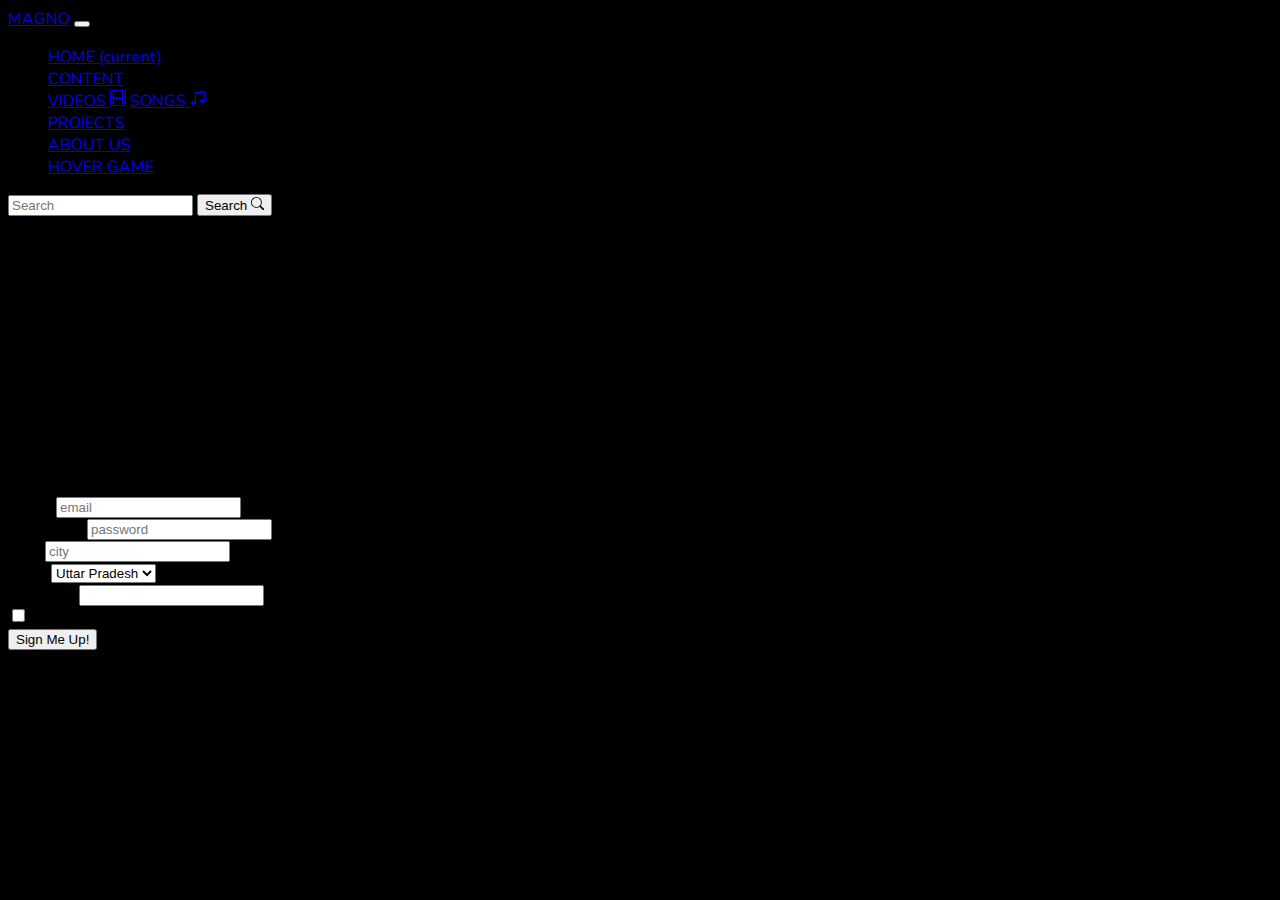
<file: html/aboutus.html>
<!DOCTYPE html>
<html lang="en">

<head>
    <meta charset="UTF-8">
    <meta name="viewport" content="width=device-width, initial-scale=1.0">
    <title>About Us</title>
    <link href="https://fonts.googleapis.com/css?family=Nunito:200,300,400,700" rel="stylesheet">
    <link rel="stylesheet" href="https://cdn.jsdelivr.net/npm/bootstrap@4.5.3/dist/css/bootstrap.min.css"
        integrity="sha384-TX8t27EcRE3e/ihU7zmQxVncDAy5uIKz4rEkgIXeMed4M0jlfIDPvg6uqKI2xXr2" crossorigin="anonymous">
    <link rel="stylesheet" href="css/aboutus.css">    
</head>

<body>
    <nav class="navbar navbar-expand-lg navbar-dark sticky-top bg-primary">
        <a class="navbar-brand" href="index.html">MAGNO</a>
        <button class="navbar-toggler" type="button" data-toggle="collapse" data-target="#expandme"
            aria-controls="navbarNav" aria-expanded="false" aria-label="Toggle navigation">
            <span class="navbar-toggler-icon"></span>
        </button>
        <div class="collapse navbar-collapse" id="expandme">
            <ul class="navbar-nav">
                <li class="nav-item">
                    <a class="nav-link" href="index.html">HOME <span class="sr-only">(current)</span></a>
                </li>
                <li class="nav-item dropdown">
                    <a class="nav-link dropdown-toggle" href="#" id="navbarDropdown" role="button"
                        data-toggle="dropdown" aria-haspopup="true" aria-expanded="false">
                        CONTENT
                    </a>
                    <div class="dropdown-menu" aria-labelledby="navbarDropdown">
                        <a class="dropdown-item" href="#">VIDEOS <svg width="1em" height="1em" viewBox="0 0 16 16"
                                class="bi bi-film" fill="currentColor" xmlns="http://www.w3.org/2000/svg">
                                <path fill-rule="evenodd"
                                    d="M0 1a1 1 0 0 1 1-1h14a1 1 0 0 1 1 1v14a1 1 0 0 1-1 1H1a1 1 0 0 1-1-1V1zm4 0h8v6H4V1zm8 8H4v6h8V9zM1 1h2v2H1V1zm2 3H1v2h2V4zM1 7h2v2H1V7zm2 3H1v2h2v-2zm-2 3h2v2H1v-2zM15 1h-2v2h2V1zm-2 3h2v2h-2V4zm2 3h-2v2h2V7zm-2 3h2v2h-2v-2zm2 3h-2v2h2v-2z" />
                            </svg></a>
                        <a class="dropdown-item" href="#">SONGS <svg width="1em" height="1em" viewBox="0 0 16 16"
                                class="bi bi-music-note-beamed" fill="currentColor" xmlns="http://www.w3.org/2000/svg">
                                <path
                                    d="M6 13c0 1.105-1.12 2-2.5 2S1 14.105 1 13c0-1.104 1.12-2 2.5-2s2.5.896 2.5 2zm9-2c0 1.105-1.12 2-2.5 2s-2.5-.895-2.5-2 1.12-2 2.5-2 2.5.895 2.5 2z" />
                                <path fill-rule="evenodd" d="M14 11V2h1v9h-1zM6 3v10H5V3h1z" />
                                <path d="M5 2.905a1 1 0 0 1 .9-.995l8-.8a1 1 0 0 1 1.1.995V3L5 4V2.905z" />
                            </svg></a>
                        <div class="dropdown-divider"></div>
                        <a class="dropdown-item" href="projects.html">PROJECTS</a>
                    </div>
                </li>
                <li class="nav-item active">
                    <a class="nav-link" href="#">ABOUT US</a>
                        
                </li>
                <li class="nav-item">
                    <a class="nav-link" href="transition.html">HOVER GAME</a>
                </li>
            </ul>
            <form class="form-inline ml-auto">
                <input class="form-control mr-sm-2 shadow" type="search" placeholder="Search" aria-label="Search">
                <button class="btn btn-outline-success my-2 my-sm-0 bg-success text-white" type="submit">Search <svg
                        width="1em" height="1em" viewBox="0 0 16 16" class="bi bi-search" fill="currentColor"
                        xmlns="http://www.w3.org/2000/svg">
                        <path fill-rule="evenodd"
                            d="M10.442 10.442a1 1 0 0 1 1.415 0l3.85 3.85a1 1 0 0 1-1.414 1.415l-3.85-3.85a1 1 0 0 1 0-1.415z" />
                        <path fill-rule="evenodd"
                            d="M6.5 12a5.5 5.5 0 1 0 0-11 5.5 5.5 0 0 0 0 11zM13 6.5a6.5 6.5 0 1 1-13 0 6.5 6.5 0 0 1 13 0z" />
                    </svg></button>
            </form>

        </div>
    </nav>
    <div class="container text-white">
        <h1 class="text-center text-danger">BONER-PATROL</h1>
            <p>We are a bunch of guys who likes to play games and make fun of everyone(especially samyak). 
                Also, we are pretty good at <strong>almost all games.</strong>
            </p>
        <div class="alert alert-success">
            <h3 class="alert-heading">NOTE!</h3>
            This is not an official form for <strong>Boner-Patrol.</strong>
        </div>    
        <h1 class="display-4 text-center">Form to join A-squad.</h1>
        <form action="#">
            <div class="form-row">
                <div class="form-group col-md-6">
                    <label for="email">Email:</label>
                    <input type="email" class="form-control" placeholder="email" id="email" required>
                </div>
                <div class="form-group col-md-6">
                    <label for="password">Password:</label>
                    <input type="password" class="form-control" placeholder="password" id="password" required>
                </div>
            </div>
            <div class="form-row">
                <div class="form-group col-md-6">
                    <label for="city">City:</label>
                    <input type="text" class="form-control" placeholder="city" id="city" required>
                </div>
                <div class="form-group col-md-3 col-6">
                    <label for="state">State</label>
                    <select class="form-control" name="State" id="state">
                        <option value="U.P.">Uttar Pradesh</option>
                        <option value="delhi">Delhi</option>
                    </select>
                </div>
                <div class="form-group col-md-3 col-6">
                    <label for="zip-code">Zip Code:</label>
                    <input type="number" class="form-control" id="zip-code" required>
                </div>
            </div>
            <div class="custom-control custom-checkbox form-group">
                <input type="checkbox" class="custom-control-input" id="customCheck1">
                <label class="custom-control-label" for="customCheck1">Do you accept terms and conditions?</label>
            </div>
            <button type="submit" class="btn btn-primary">Sign Me Up!</button>
        </form>
    </div>
    <script src="https://code.jquery.com/jquery-3.5.1.slim.min.js"
        integrity="sha384-DfXdz2htPH0lsSSs5nCTpuj/zy4C+OGpamoFVy38MVBnE+IbbVYUew+OrCXaRkfj"
        crossorigin="anonymous"></script>
    <script src="https://cdn.jsdelivr.net/npm/popper.js@1.16.1/dist/umd/popper.min.js"
        integrity="sha384-9/reFTGAW83EW2RDu2S0VKaIzap3H66lZH81PoYlFhbGU+6BZp6G7niu735Sk7lN"
        crossorigin="anonymous"></script>
    <script src="https://cdn.jsdelivr.net/npm/bootstrap@4.5.3/dist/js/bootstrap.min.js"
        integrity="sha384-w1Q4orYjBQndcko6MimVbzY0tgp4pWB4lZ7lr30WKz0vr/aWKhXdBNmNb5D92v7s"
        crossorigin="anonymous"></script>
</body>

</html>
</file>
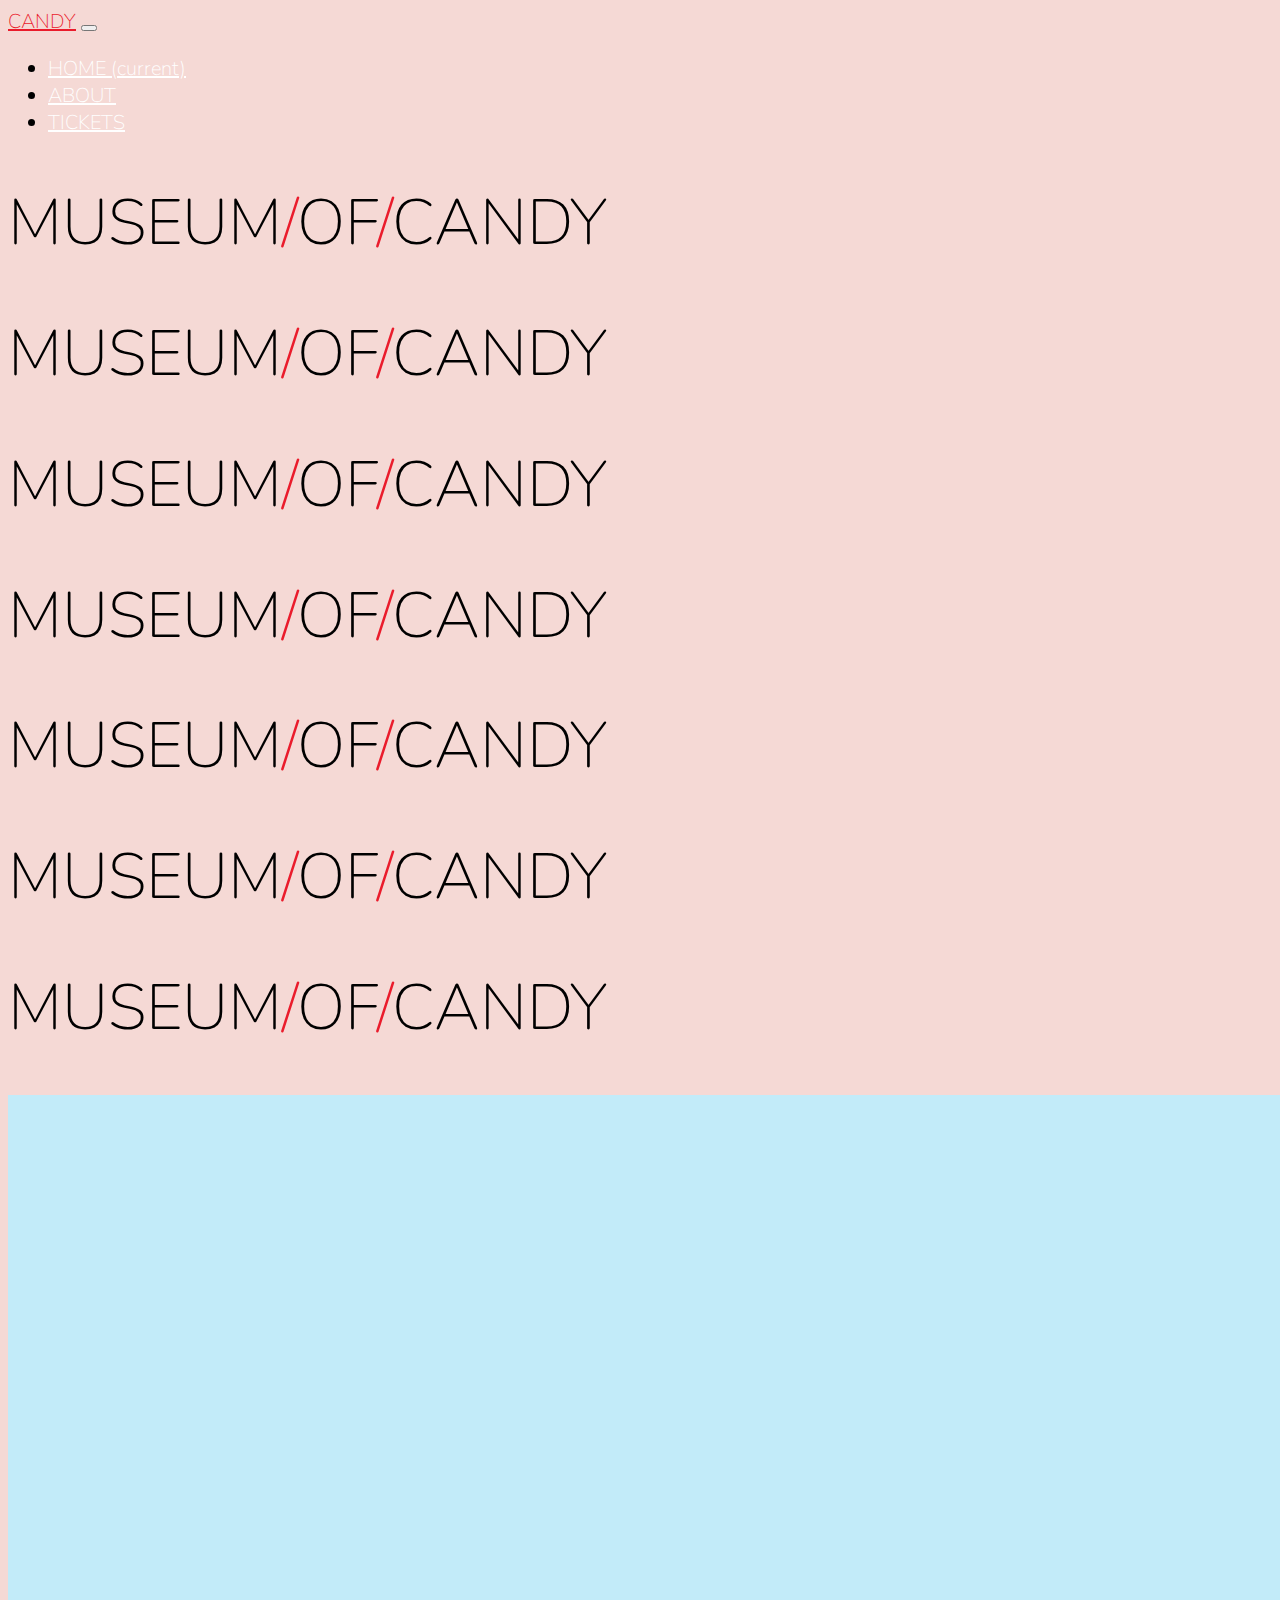
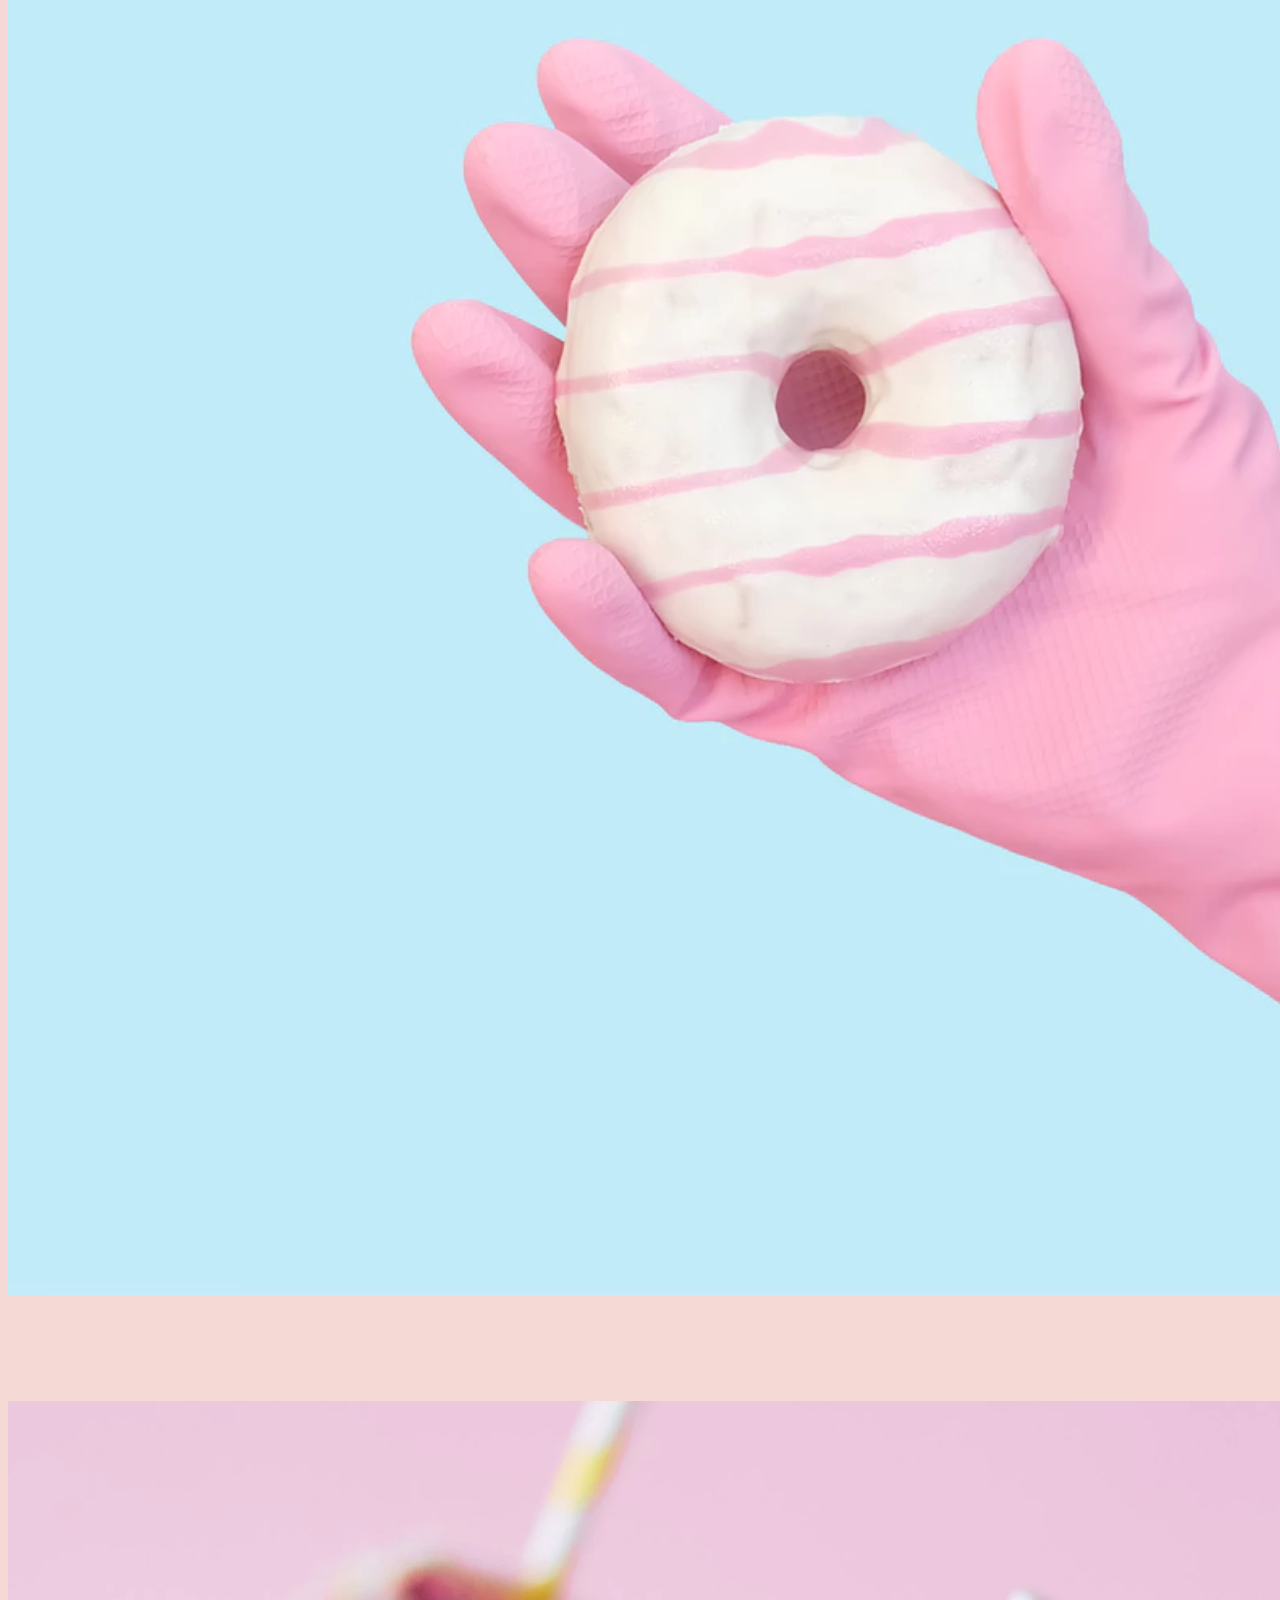
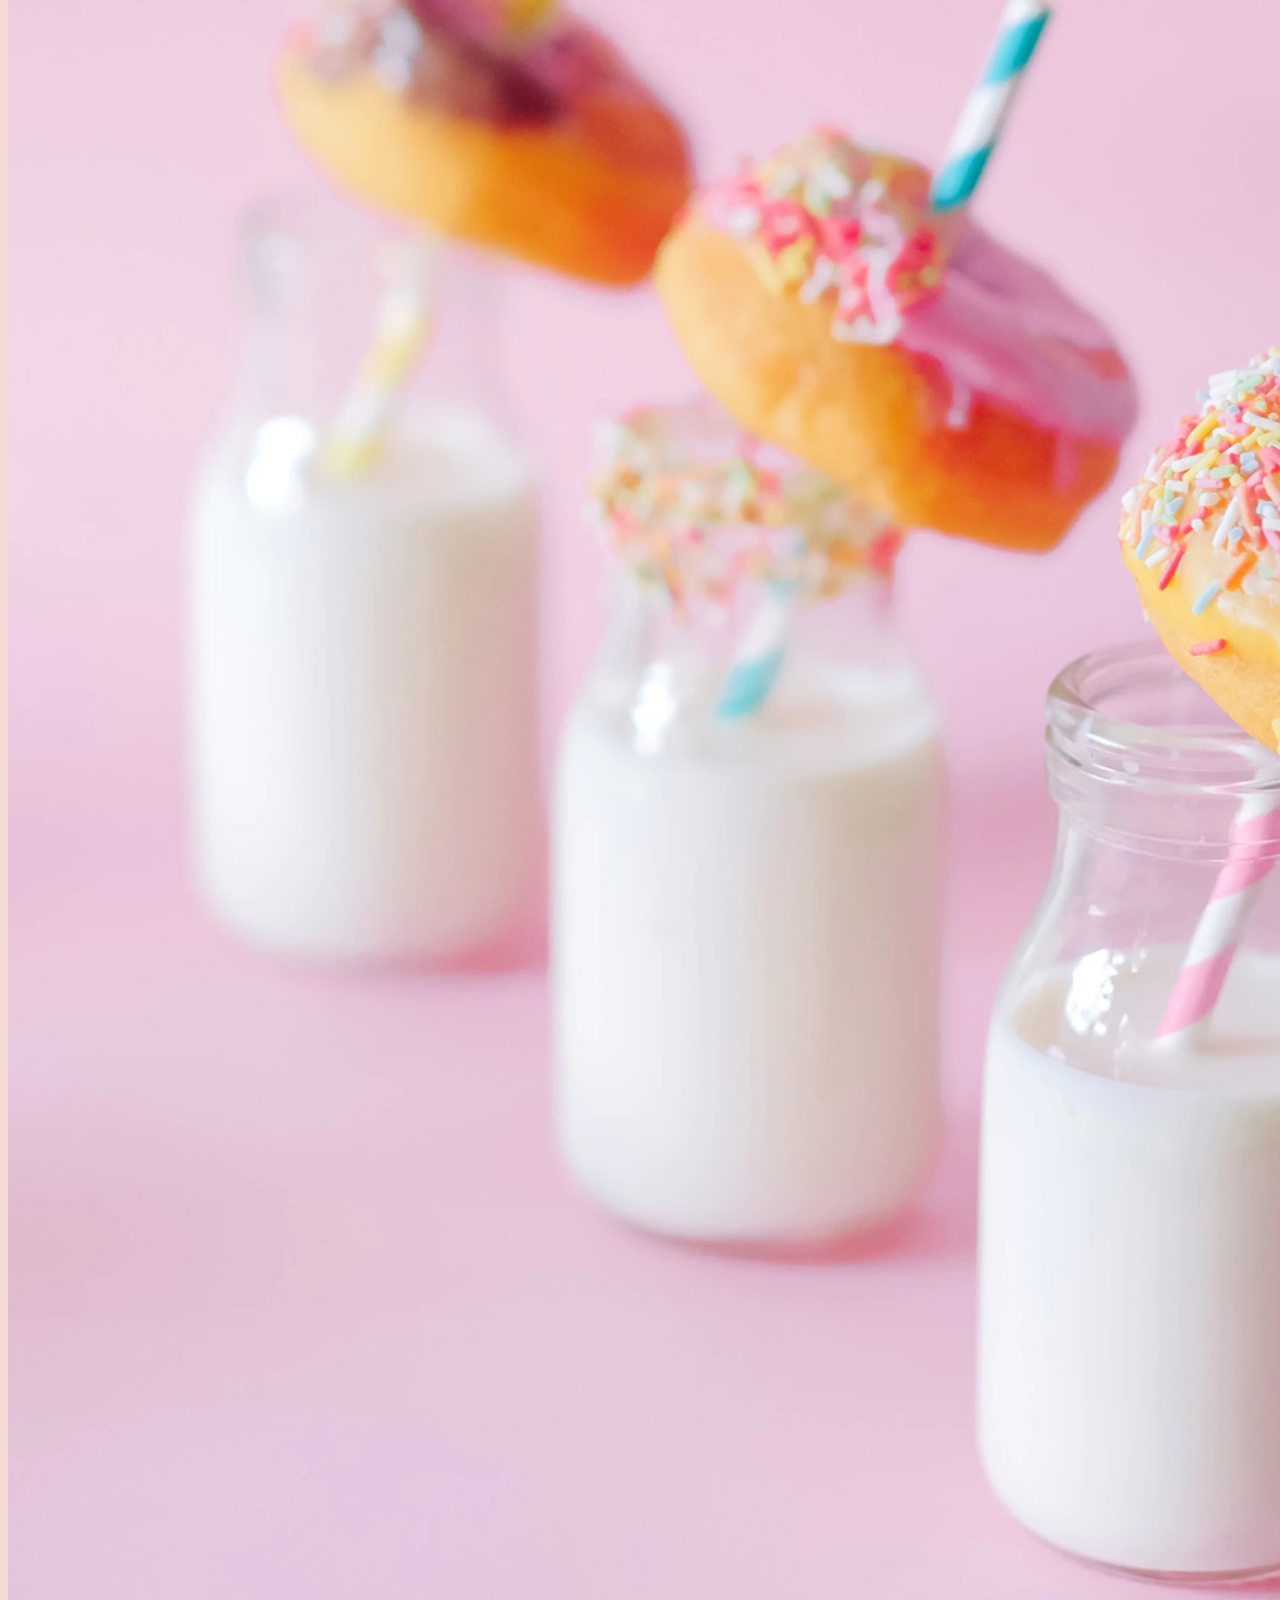
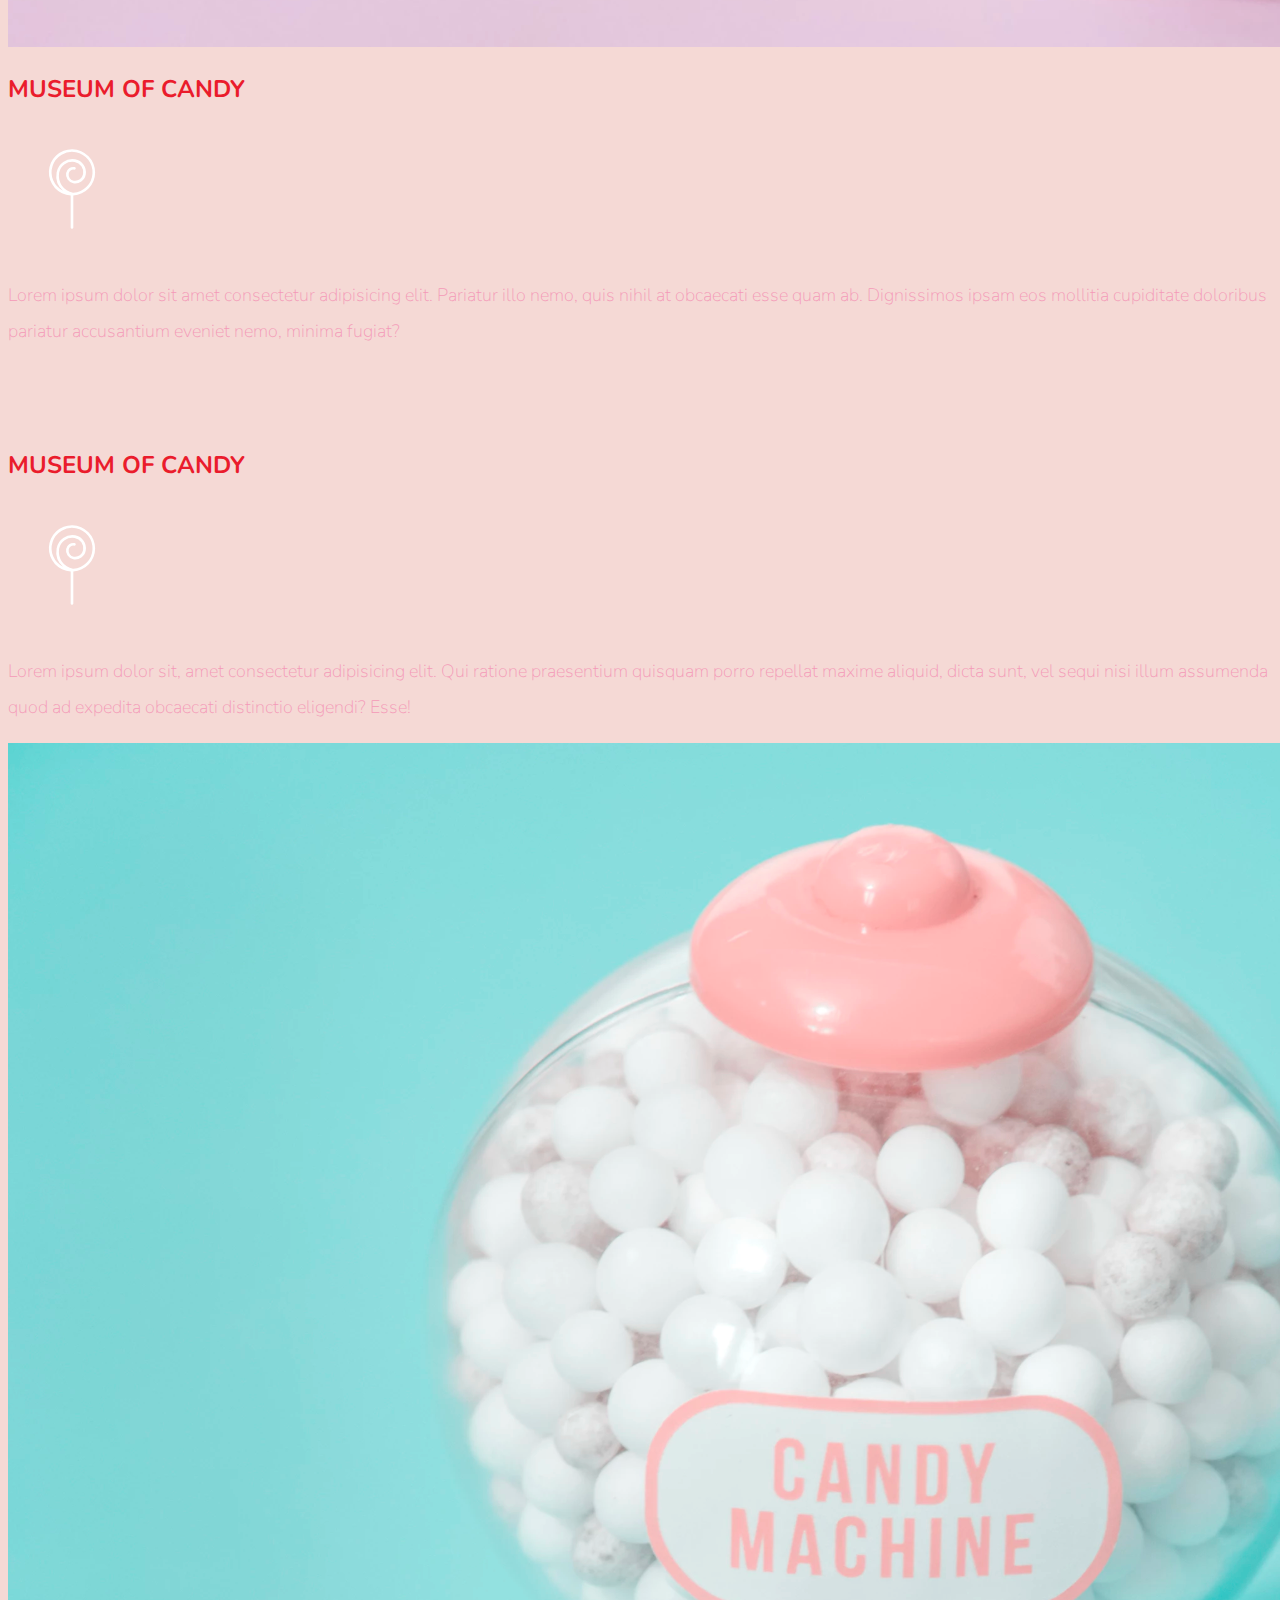
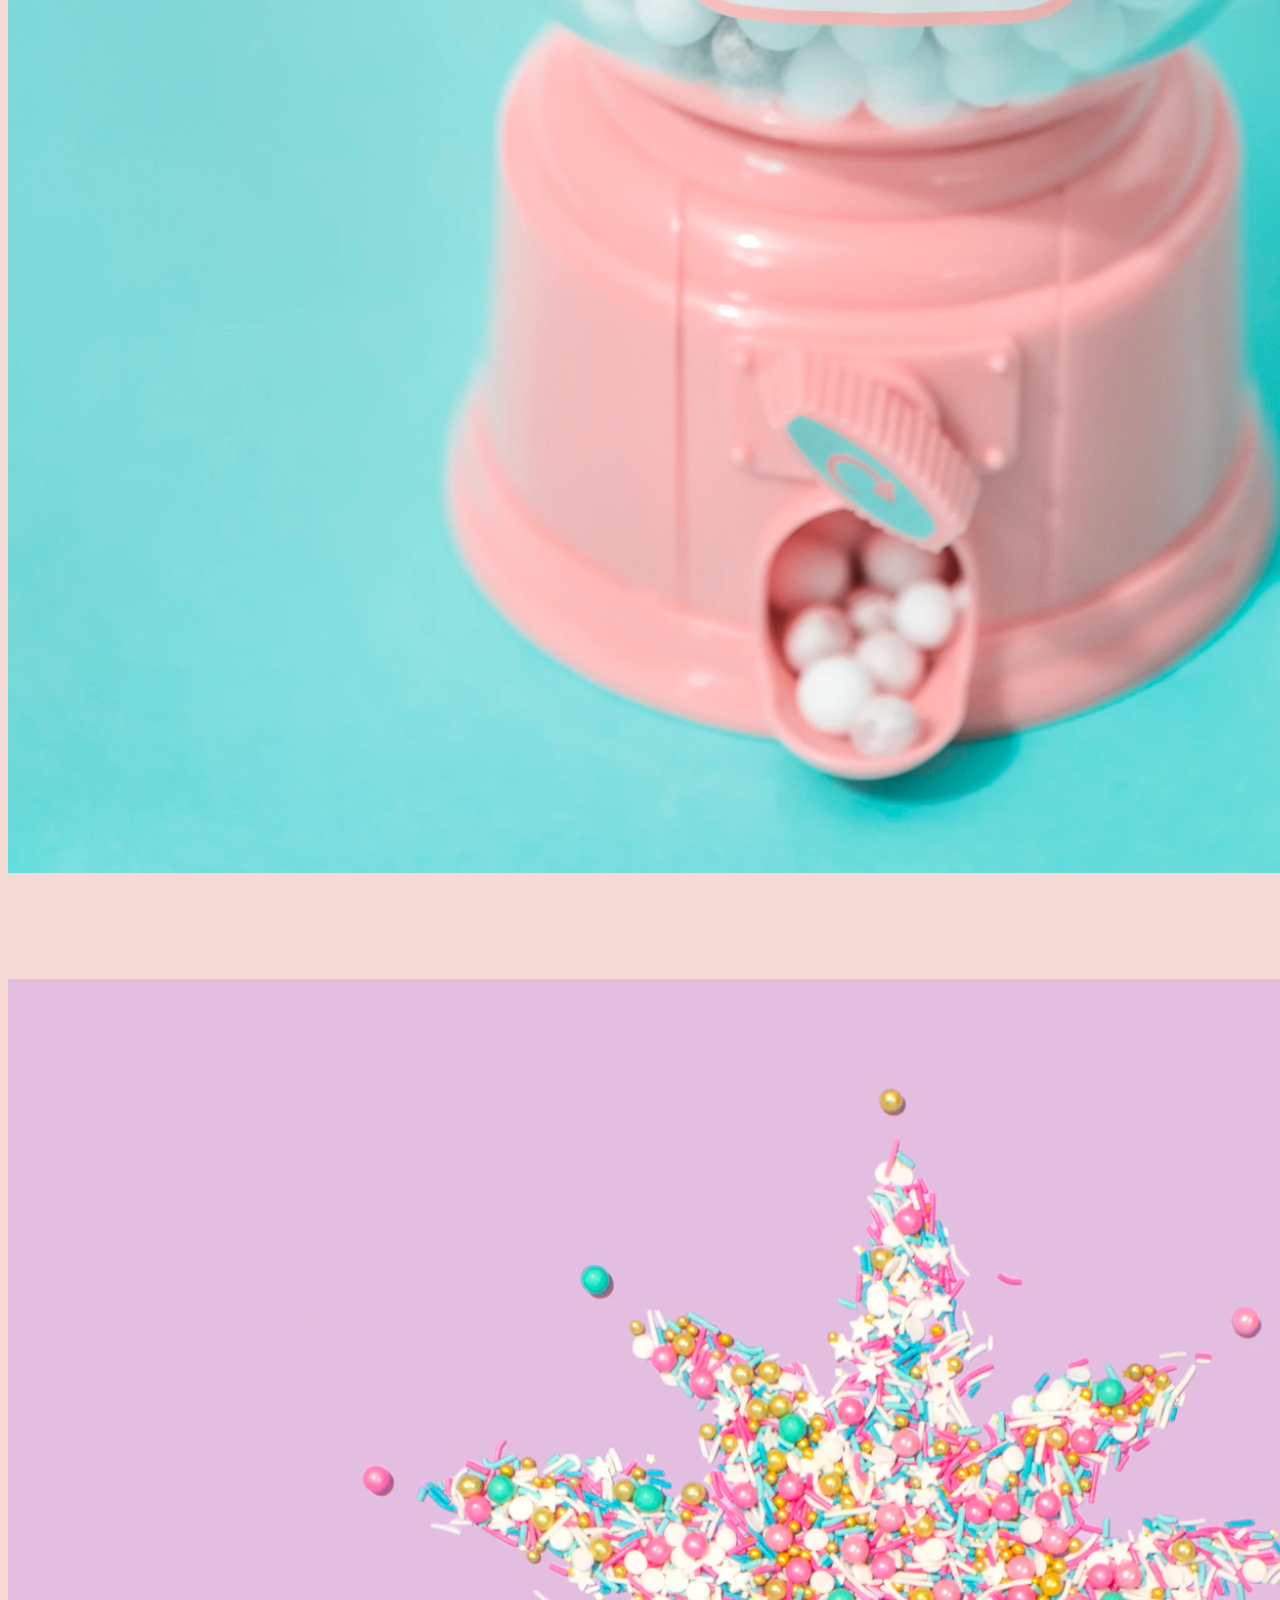
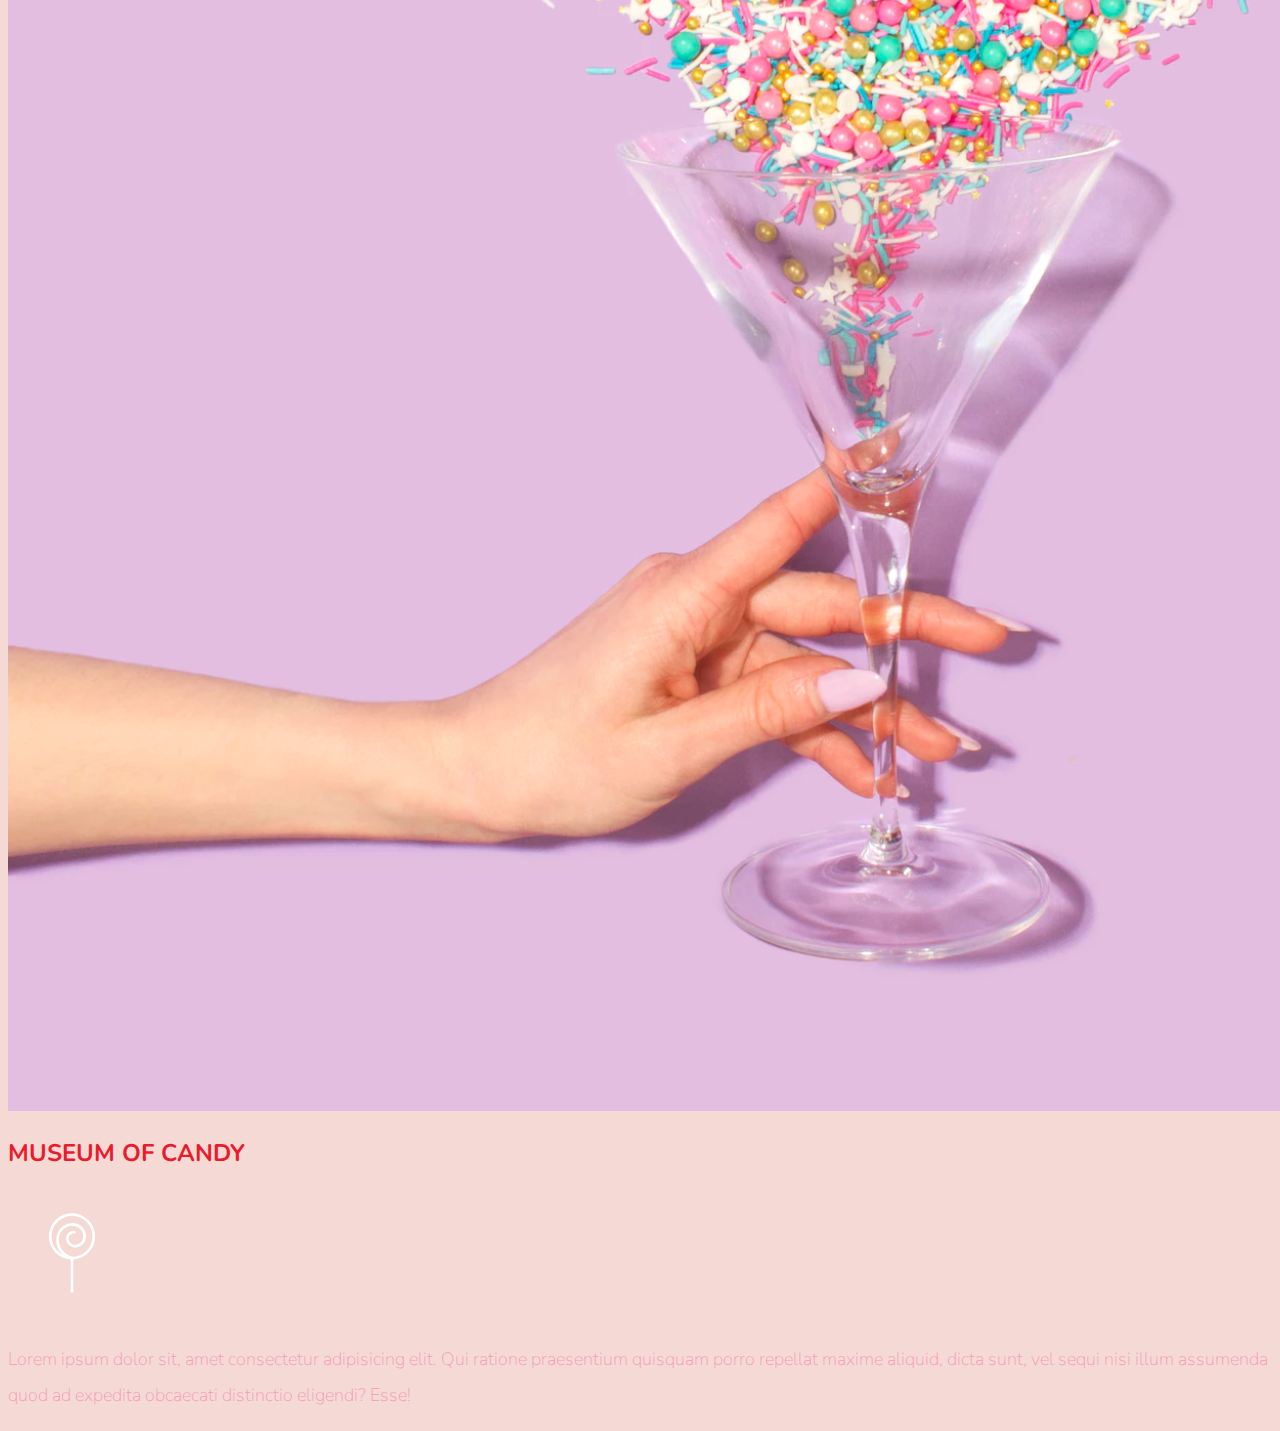
<file: html/candy.html>
<!doctype html>
<html lang="en">

<head>
  <!-- Required meta tags -->
  <meta charset="utf-8">
  <meta name="viewport" content="width=device-width, initial-scale=1, shrink-to-fit=no">

  <!-- Google Font -->
  <link href="https://fonts.googleapis.com/css?family=Nunito:200,300,400,700" rel="stylesheet">

  <!-- Bootstrap CSS -->
  <link rel="stylesheet" href="https://stackpath.bootstrapcdn.com/bootstrap/4.1.3/css/bootstrap.min.css"
    integrity="sha384-MCw98/SFnGE8fJT3GXwEOngsV7Zt27NXFoaoApmYm81iuXoPkFOJwJ8ERdknLPMO" crossorigin="anonymous">

  <!-- Custom CSS -->
  <link rel="stylesheet" href="Project/Candy Site/app.css">

  <title>Museum of Candy</title>
</head>

<body>
  <nav class="navbar navbar-expand-md fixed-top py-0">
    <a id="navbarBrand" class="navbar-brand" href="#">CANDY</a>
    <button class="navbar-toggler" type="button" data-toggle="collapse" data-target="#navbarNav"
      aria-controls="navbarNav" aria-expanded="false" aria-label="Toggle navigation">
      <span class="navbar-toggler-icon"></span>
    </button>
    <div class="collapse navbar-collapse" id="navbarNav">
      <ul class="navbar-nav">
        <li class="nav-item">
          <a class="nav-link" href="index.html">HOME <span class="sr-only">(current)</span></a>
        </li>
        <li class="nav-item">
          <a class="nav-link" href="aboutus.html">ABOUT</a>
        </li>
        <li class="nav-item">
          <a class="nav-link" href="#">TICKETS</a>
        </li>
      </ul>
    </div>
  </nav>
  <main>
    <div class="container-fluid px-0">
      <div class="row align-items-center justify-content-center">
        <div id="headingGroup" class="col-lg-6 order-lg-first order-last text-white text-center d-none d-lg-block">
          <h1 class="">MUSEUM<span>/</span>OF<span>/</span>CANDY</h1>
          <h1 class="">MUSEUM<span>/</span>OF<span>/</span>CANDY</h1>
          <h1 class="">MUSEUM<span>/</span>OF<span>/</span>CANDY</h1>
          <h1 class="">MUSEUM<span>/</span>OF<span>/</span>CANDY</h1>
          <h1 class="">MUSEUM<span>/</span>OF<span>/</span>CANDY</h1>
          <h1 class="">MUSEUM<span>/</span>OF<span>/</span>CANDY</h1>
          <h1 class="">MUSEUM<span>/</span>OF<span>/</span>CANDY</h1>
        </div>
        <div class="col-lg-6">
          <img class="img-fluid" src="Project/Candy Site/imgs/hand2.png" alt="hand image lol">
        </div>
      </div>
    </div>
    <section class="container-fluid px-0 content">
      <div class="row align-items-center justify-content-center">
        <div class="col-md-6">
          <img class="img-fluid" src="Project/Candy Site/imgs/milk.png" alt="milk image">
        </div>
        <div class="col-md-6 order-md-last order-first">
          <div class="row justify-content-center">
            <div class="col-10 col-lg-8">
              <div class="text-center less_font_weight">
                <h2 class="color_change mb-0">MUSEUM OF CANDY</h2>
                <img src="Project/Candy Site/imgs/lolli_icon.png" class="img-fluid mt-0 d-none d-lg-inline" alt="icon">
                <p class="para_color lead mb-5 mb-md-0">Lorem ipsum dolor sit amet consectetur adipisicing elit. Pariatur illo nemo,
                  quis
                  nihil at obcaecati esse
                  quam ab. Dignissimos ipsam eos mollitia cupiditate doloribus pariatur accusantium eveniet nemo, minima
                  fugiat?</p>
              </div>
            </div>
          </div>
        </div>
      </div>
    </section>
    <section class="container-fluid px-0 content">
      <div class="row align-items-center">
        <div class="col-md-6 text-center">
          <div class="row justify-content-center">
            <div class="col-10 col-lg-8">
              <h2 class="color_change mb-0">MUSEUM OF CANDY</h2>
              <img src="Project/Candy Site/imgs/lolli_icon.png" class="img-fluid mt-0 d-none d-lg-inline" alt="icon">
              <p class="para_color lead mb-5 mb-md-0">Lorem ipsum dolor sit, amet consectetur adipisicing elit. Qui ratione praesentium quisquam
                porro repellat
                maxime aliquid, dicta sunt, vel sequi nisi illum assumenda quod ad expedita obcaecati distinctio
                eligendi?
                Esse!</p>
            </div>
          </div>
        </div>
        <div class="col-md-6">
          <img src="Project/Candy Site/imgs/gumball.png" class="img-fluid" alt="">
        </div>
      </div>
    </section>
    <section class="container-fluid px-0 content">
      <div class="row align-items-center">
        <div class="col-md-6">
          <img src="Project/Candy Site/imgs/sprinkles.png" class="img-fluid" alt="">
        </div>
        <div class="col-md-6 text-center order-md-last order-first">
          <div class="row justify-content-center">
            <div class="col-10 col-lg-8">
              <h2 class="color_change mb-0">MUSEUM OF CANDY</h2>
              <img src="Project/Candy Site/imgs/lolli_icon.png" class="img-fluid mt-0 d-none d-lg-inline" alt="icon">
              <p class="para_color lead mb-5 mb-md-0">Lorem ipsum dolor sit, amet consectetur adipisicing elit. Qui ratione praesentium quisquam
                porro repellat
                maxime aliquid, dicta sunt, vel sequi nisi illum assumenda quod ad expedita obcaecati distinctio
                eligendi?
                Esse!</p>
            </div>
          </div>
        </div>
      </div>
    </section>

  </main>

  <!-- Optional JavaScript -->
  <!-- jQuery first, then Popper.js, then Bootstrap JS -->
  <script src="https://code.jquery.com/jquery-3.3.1.slim.min.js"
    integrity="sha384-q8i/X+965DzO0rT7abK41JStQIAqVgRVzpbzo5smXKp4YfRvH+8abtTE1Pi6jizo"
    crossorigin="anonymous"></script>
  <script src="https://cdnjs.cloudflare.com/ajax/libs/popper.js/1.14.3/umd/popper.min.js"
    integrity="sha384-ZMP7rVo3mIykV+2+9J3UJ46jBk0WLaUAdn689aCwoqbBJiSnjAK/l8WvCWPIPm49"
    crossorigin="anonymous"></script>
  <script src="https://stackpath.bootstrapcdn.com/bootstrap/4.1.3/js/bootstrap.min.js"
    integrity="sha384-ChfqqxuZUCnJSK3+MXmPNIyE6ZbWh2IMqE241rYiqJxyMiZ6OW/JmZQ5stwEULTy"
    crossorigin="anonymous"></script>

</body>

</html>
</file>
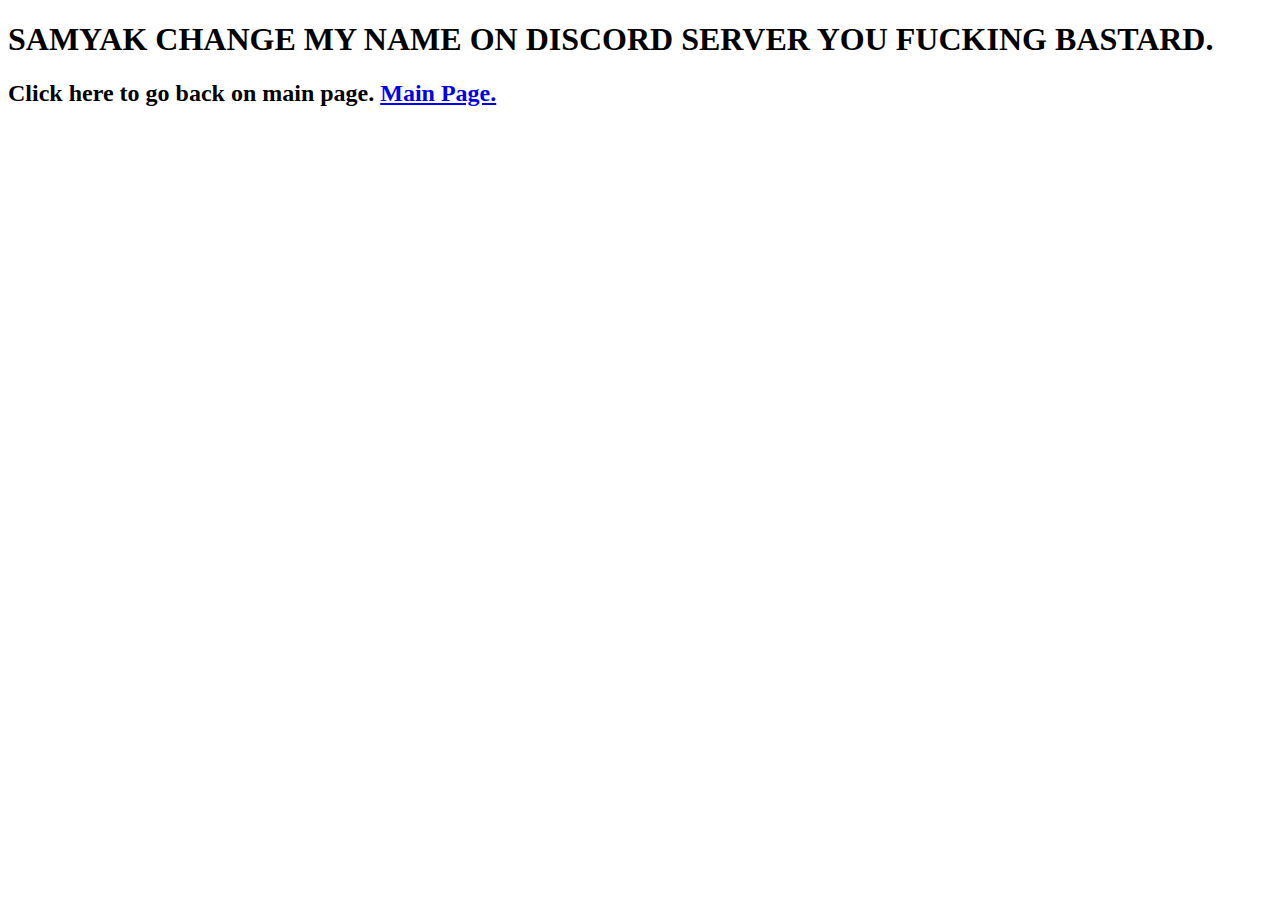
<file: html/example.html>
<!DOCTYPE html>
<html lang="en">

<head>
    <meta charset="UTF-8">
    <meta name="viewport" content="width=device-width, initial-scale=1.0">
    <title>HEHE.</title>
    <link rel="stylesheet" href="https://cdn.jsdelivr.net/npm/bootstrap@4.5.3/dist/css/bootstrap.min.css"
        integrity="sha384-TX8t27EcRE3e/ihU7zmQxVncDAy5uIKz4rEkgIXeMed4M0jlfIDPvg6uqKI2xXr2" crossorigin="anonymous">
</head>

<body class="bg-dark">
    <div class="container text-light">
        <h1 class="display-1 text-center">
            SAMYAK CHANGE MY NAME ON DISCORD SERVER YOU FUCKING BASTARD.
        </h1>
        <h2>Click here to go back on main page. <a href="index.html">Main Page.</a></h2>
    </div>

</body>

</html>
</file>
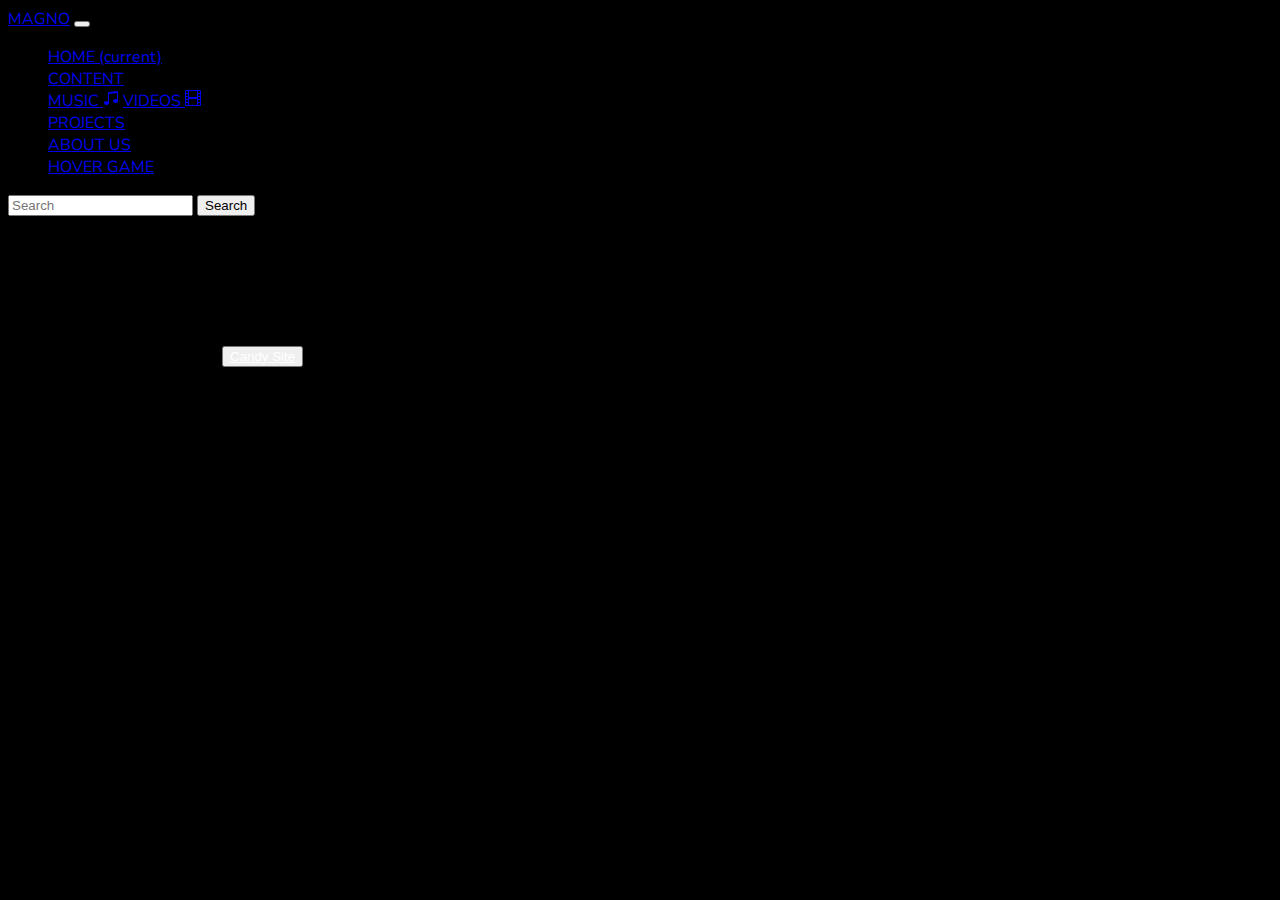
<file: html/projects.html>
<!DOCTYPE html>
<html lang="en">

<head>
    <meta charset="UTF-8">
    <meta name="viewport" content="width=device-width, initial-scale=1.0">
    <title>Projects</title>
    <link href="https://fonts.googleapis.com/css?family=Nunito:200,300,400,700" rel="stylesheet">
    <link rel="stylesheet" href="https://cdn.jsdelivr.net/npm/bootstrap@4.5.3/dist/css/bootstrap.min.css"
        integrity="sha384-TX8t27EcRE3e/ihU7zmQxVncDAy5uIKz4rEkgIXeMed4M0jlfIDPvg6uqKI2xXr2" crossorigin="anonymous">
    <style>
        body {
            background-color: black;
            font-family: 'Nunito',sans-serif;
        }
        td a{
            color: white;
        }
        td a:hover {
            color: cyan;
        }
        .content {
            font-size: 1.25rem;
        }
        .size {
            font-size: 1.5rem;
        }
    </style>
</head>

<body>
    <nav class="navbar navbar-expand-lg navbar-dark bg-primary">
        <a class="navbar-brand" href="#">MAGNO</a>
        <button class="navbar-toggler" type="button" data-toggle="collapse" data-target="#navbarSupportedContent"
            aria-controls="navbarSupportedContent" aria-expanded="false" aria-label="Toggle navigation">
            <span class="navbar-toggler-icon"></span>
        </button>

        <div class="collapse navbar-collapse" id="navbarSupportedContent">
            <ul class="navbar-nav mr-auto">
                <li class="nav-item">
                    <a class="nav-link" href="index.html">HOME <span class="sr-only">(current)</span></a>
                </li>
                <li class="nav-item dropdown active">
                    <a class="nav-link dropdown-toggle" href="#" id="navbarDropdown" role="button"
                        data-toggle="dropdown" aria-haspopup="true" aria-expanded="false">
                        CONTENT
                    </a>
                    <div class="dropdown-menu" aria-labelledby="navbarDropdown">
                        <a class="dropdown-item" href="#">MUSIC <svg width="1em" height="1em" viewBox="0 0 16 16"
                                class="bi bi-music-note-beamed" fill="currentColor" xmlns="http://www.w3.org/2000/svg">
                                <path
                                    d="M6 13c0 1.105-1.12 2-2.5 2S1 14.105 1 13c0-1.104 1.12-2 2.5-2s2.5.896 2.5 2zm9-2c0 1.105-1.12 2-2.5 2s-2.5-.895-2.5-2 1.12-2 2.5-2 2.5.895 2.5 2z" />
                                <path fill-rule="evenodd" d="M14 11V2h1v9h-1zM6 3v10H5V3h1z" />
                                <path d="M5 2.905a1 1 0 0 1 .9-.995l8-.8a1 1 0 0 1 1.1.995V3L5 4V2.905z" />
                            </svg></a>
                        <a class="dropdown-item" href="#">VIDEOS <svg width="1em" height="1em" viewBox="0 0 16 16"
                                class="bi bi-film" fill="currentColor" xmlns="http://www.w3.org/2000/svg">
                                <path fill-rule="evenodd"
                                    d="M0 1a1 1 0 0 1 1-1h14a1 1 0 0 1 1 1v14a1 1 0 0 1-1 1H1a1 1 0 0 1-1-1V1zm4 0h8v6H4V1zm8 8H4v6h8V9zM1 1h2v2H1V1zm2 3H1v2h2V4zM1 7h2v2H1V7zm2 3H1v2h2v-2zm-2 3h2v2H1v-2zM15 1h-2v2h2V1zm-2 3h2v2h-2V4zm2 3h-2v2h2V7zm-2 3h2v2h-2v-2zm2 3h-2v2h2v-2z" />
                            </svg></a>
                        <div class="dropdown-divider active"></div>
                        <a class="dropdown-item" href="projects.html">PROJECTS</a>
                    </div>
                </li>
                <li class="nav-item">
                    <a class="nav-link" href="aboutus.html" tabindex="-1" aria-disabled="true">ABOUT US</a>
                </li>
                <li class="nav-item">
                    <a class="nav-link" href="transition.html" tabindex="-1" aria-disabled="true">HOVER GAME</a>
                </li>
            </ul>
            <form class="form-inline my-2 my-lg-0">
                <input class="form-control mr-sm-2" type="search" placeholder="Search" aria-label="Search">
                <button class="btn btn-outline-success my-2 my-sm-0 bg-success text-white" type="submit">Search</button>
            </form>
        </div>
    </nav>
    <main>
        <section class="container">
            <h1 class="display-3 text-white text-center">PROJECTS</h1>
            <div class="row">
                <table class="table table-borderless text-white text-center content">
                    <thead class="size">
                        <th scope="col">S.No</th>
                        <th scope="col">Project Name</th>
                        <th scope="col">Project link</th>
                        <!-- <th scope="col"></th> -->
                    </thead>
                    <tbody>
                        <tr class="border border-danger">
                            <td scope="row">1</td>
                            <td>Museum Candy</td>
                            <td><button class="btn btn-primary"><a href="candy.html">Candy Site</a></button></td>
                        </tr>
                    </tbody>
                </table>
            </div>
        </section>
    </main>





    <script src="https://code.jquery.com/jquery-3.5.1.slim.min.js"
        integrity="sha384-DfXdz2htPH0lsSSs5nCTpuj/zy4C+OGpamoFVy38MVBnE+IbbVYUew+OrCXaRkfj"
        crossorigin="anonymous"></script>
    <script src="https://cdn.jsdelivr.net/npm/popper.js@1.16.1/dist/umd/popper.min.js"
        integrity="sha384-9/reFTGAW83EW2RDu2S0VKaIzap3H66lZH81PoYlFhbGU+6BZp6G7niu735Sk7lN"
        crossorigin="anonymous"></script>
    <script src="https://cdn.jsdelivr.net/npm/bootstrap@4.5.3/dist/js/bootstrap.min.js"
        integrity="sha384-w1Q4orYjBQndcko6MimVbzY0tgp4pWB4lZ7lr30WKz0vr/aWKhXdBNmNb5D92v7s"
        crossorigin="anonymous"></script>
</body>

</html>
</file>
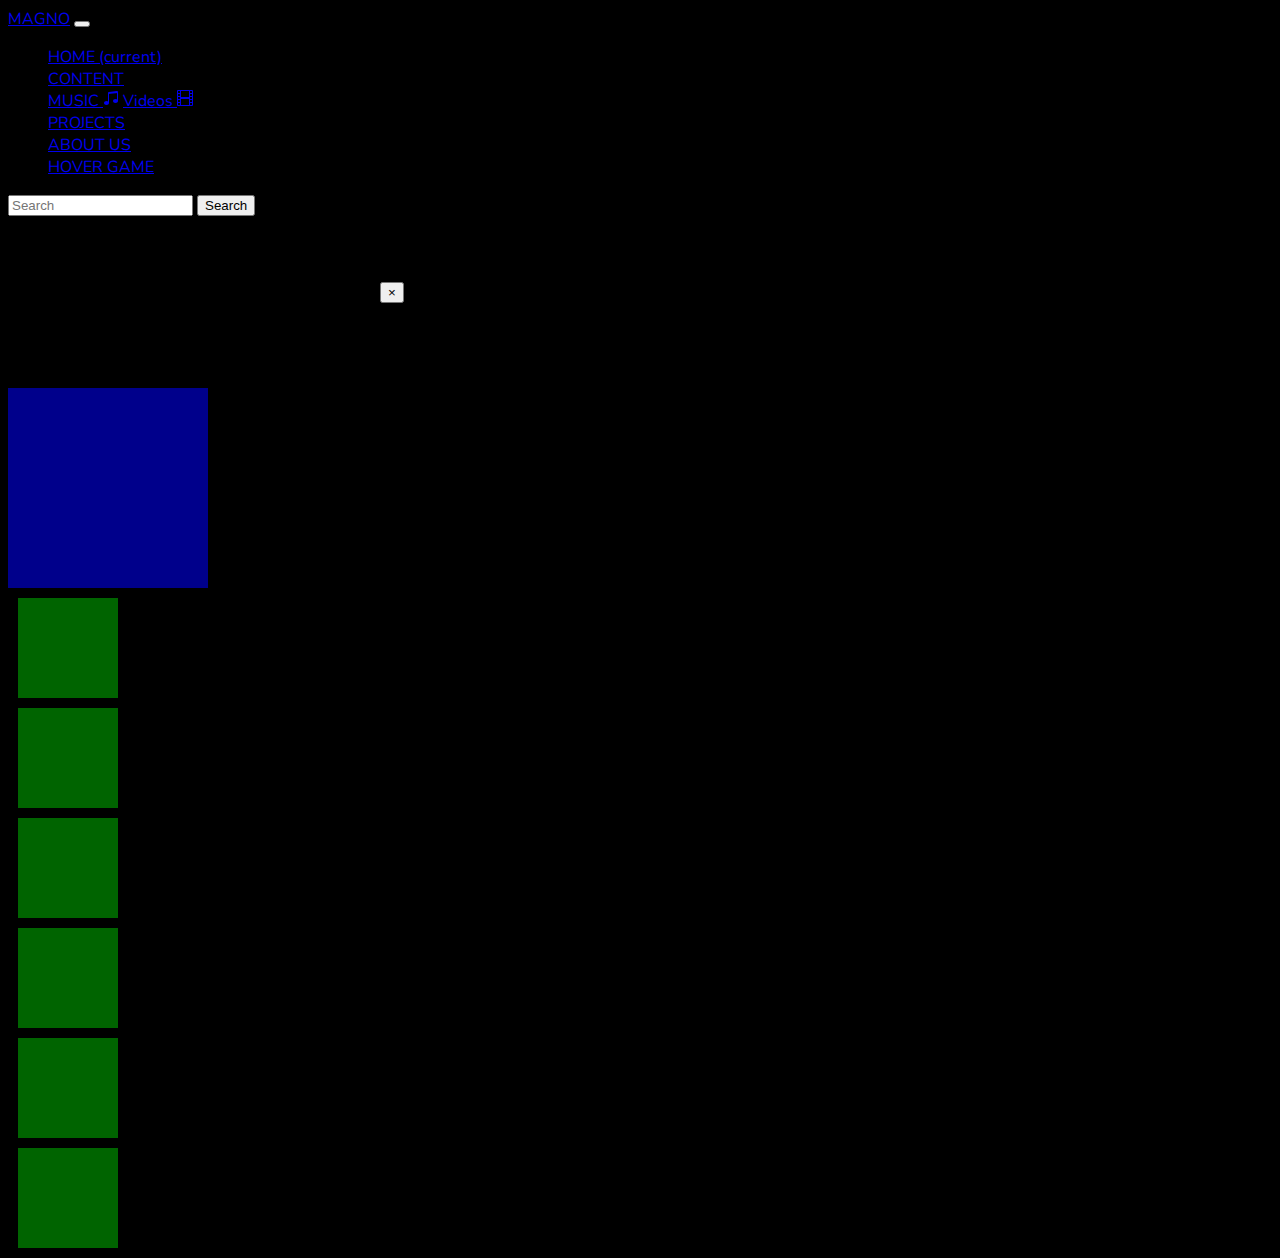
<file: html/transition.html>
<!DOCTYPE html>
<html lang="en">

<head>
    <meta charset="UTF-8">
    <meta name="viewport" content="width=device-width, initial-scale=1.0">
    <title>Transition</title>
    <link href="https://fonts.googleapis.com/css?family=Nunito:200,300,400,700" rel="stylesheet">
    <link rel="stylesheet" href="https://cdn.jsdelivr.net/npm/bootstrap@4.5.3/dist/css/bootstrap.min.css"
        integrity="sha384-TX8t27EcRE3e/ihU7zmQxVncDAy5uIKz4rEkgIXeMed4M0jlfIDPvg6uqKI2xXr2" crossorigin="anonymous">
    <link rel="stylesheet" href="css/transition.css">

</head>

<body>
    <nav class="navbar navbar-expand-lg navbar-dark bg-primary">
        <a class="navbar-brand" href="#">MAGNO</a>
        <button class="navbar-toggler" type="button" data-toggle="collapse" data-target="#navbarSupportedContent" aria-controls="navbarSupportedContent" aria-expanded="false" aria-label="Toggle navigation">
          <span class="navbar-toggler-icon"></span>
        </button>
      
        <div class="collapse navbar-collapse" id="navbarSupportedContent">
          <ul class="navbar-nav mr-auto">
            <li class="nav-item">
              <a class="nav-link" href="index.html">HOME <span class="sr-only">(current)</span></a>
            </li>
            <li class="nav-item dropdown">
              <a class="nav-link dropdown-toggle" href="#" id="navbarDropdown" role="button" data-toggle="dropdown" aria-haspopup="true" aria-expanded="false">
                CONTENT
              </a>
              <div class="dropdown-menu" aria-labelledby="navbarDropdown">
                <a class="dropdown-item" href="#">MUSIC <svg width="1em" height="1em" viewBox="0 0 16 16"
                    class="bi bi-music-note-beamed" fill="currentColor" xmlns="http://www.w3.org/2000/svg">
                    <path
                        d="M6 13c0 1.105-1.12 2-2.5 2S1 14.105 1 13c0-1.104 1.12-2 2.5-2s2.5.896 2.5 2zm9-2c0 1.105-1.12 2-2.5 2s-2.5-.895-2.5-2 1.12-2 2.5-2 2.5.895 2.5 2z" />
                    <path fill-rule="evenodd" d="M14 11V2h1v9h-1zM6 3v10H5V3h1z" />
                    <path d="M5 2.905a1 1 0 0 1 .9-.995l8-.8a1 1 0 0 1 1.1.995V3L5 4V2.905z" />
                </svg></a>
                <a class="dropdown-item" href="#">Videos <svg width="1em" height="1em" viewBox="0 0 16 16"
                    class="bi bi-film" fill="currentColor" xmlns="http://www.w3.org/2000/svg">
                    <path fill-rule="evenodd"
                        d="M0 1a1 1 0 0 1 1-1h14a1 1 0 0 1 1 1v14a1 1 0 0 1-1 1H1a1 1 0 0 1-1-1V1zm4 0h8v6H4V1zm8 8H4v6h8V9zM1 1h2v2H1V1zm2 3H1v2h2V4zM1 7h2v2H1V7zm2 3H1v2h2v-2zm-2 3h2v2H1v-2zM15 1h-2v2h2V1zm-2 3h2v2h-2V4zm2 3h-2v2h2V7zm-2 3h2v2h-2v-2zm2 3h-2v2h2v-2z" />
                </svg></a>
                <div class="dropdown-divider"></div>
                <a class="dropdown-item" href="projects.html">PROJECTS</a>
              </div>
            </li>
            <li class="nav-item">
              <a class="nav-link" href="aboutus.html" tabindex="-1" aria-disabled="true">ABOUT US</a>
            </li>
            <li class="nav-item active">
                <a class="nav-link" href="transition.html" tabindex="-1" aria-disabled="true">HOVER GAME</a>
              </li>
          </ul>
          <form class="form-inline my-2 my-lg-0">
            <input class="form-control mr-sm-2" type="search" placeholder="Search" aria-label="Search">
            <button class="btn btn-outline-success my-2 my-sm-0 bg-success text-white" type="submit">Search</button>
          </form>
        </div>
      </nav>
      <div class="container alert alert-primary alert-dismissible fade show">
        <h4 class="alert-heading">IMPORTANT.</h4>
        This game would only work <strong>on DEKSTOP for now.!</strong>
        <button class="close" data-dismiss="alert">
            <span aria-hidden="true">&times;</span>
        </button>
    </div>
    <main class="container">
        <h1 class="display-4 text-light text-center">HOVER GAME</h1>
        <div class="circle d-flex ml-auto mr-auto"></div>
        <section>
            <div></div>
            <div></div>
            <div></div>
            <div></div>
            <div></div>
            <div></div>
        </section>
    </main>
    <script src="https://code.jquery.com/jquery-3.5.1.slim.min.js"
        integrity="sha384-DfXdz2htPH0lsSSs5nCTpuj/zy4C+OGpamoFVy38MVBnE+IbbVYUew+OrCXaRkfj"
        crossorigin="anonymous"></script>
    <script src="https://cdn.jsdelivr.net/npm/popper.js@1.16.1/dist/umd/popper.min.js"
        integrity="sha384-9/reFTGAW83EW2RDu2S0VKaIzap3H66lZH81PoYlFhbGU+6BZp6G7niu735Sk7lN"
        crossorigin="anonymous"></script>
    <script src="https://cdn.jsdelivr.net/npm/bootstrap@4.5.3/dist/js/bootstrap.min.js"
        integrity="sha384-w1Q4orYjBQndcko6MimVbzY0tgp4pWB4lZ7lr30WKz0vr/aWKhXdBNmNb5D92v7s"
        crossorigin="anonymous"></script>

</body>

</html>
</file>
<file: html/css/aboutus.css>
body {
    background-color: black;
    font-family: "Nunito", sans-serif;
}
</file>
<file: html/Project/Candy Site/app.css>
body {
    background-color: #f5d9d5;
    font-family: 'Nunito', sans-serif;
    font-weight: 100;
}
#navbarNav li a{
    color:white;
}

#navbarNav li a:hover{
    color: #ea1c2c;
}

nav {
    font-size: 20px;
}

#navbarBrand , .color_change{
    color: #ea1c2c;
}
#headingGroup h1 {
    font-size:4rem;
    font-weight: 100;
}

#headingGroup span {
    color: #ea1c2c;    
}

.content {
    margin-top: 100px;
}
.para_color {
    color: #f499b8;
    font-size: 1.125rem;
    line-height: 2;
}

/* .less_font_weight {
    font-weight: 100;
} */

@media (max-width:1200px){
    #headingGroup h1 {
        font-weight: 100;
        font-size: 3rem;
    }
}
</file>
<file: html/css/transition.css>
body {
    background-color: black;
    font-family: "Nunito", sans-serif;
}
.circle {
    height: 200px;
    width: 200px;
    background-color: darkblue;
    transition: border-radius 0.5s, background-color 0.25s, transform 0.5s;
}

.circle:hover{
    background-color: cyan;
    border-radius: 50%;
    transform: scale(1.25) translateY(20px);
}

section div {
    height: 100px;
    width: 100px;
    margin:10px;
    background-color: darkgreen;
    transition: margin-left 2s, border-radius 1s, background-color 1.5s;
}
section:hover div{
    margin-left:500px;
    border-radius: 50%;
}

section:hover div:nth-of-type(1){
    background-color: chocolate;
}

section:hover div:nth-of-type(2){
    background-color: gold;
}

section:hover div:nth-of-type(3){
    background-color: red;
}

section:hover div:nth-of-type(4){
    background-color: cyan;
}

section:hover div:nth-of-type(5){
    background-color: darkblue;
}

section:hover div:nth-of-type(6){
    background-color: deeppink;
}

div:nth-of-type(1){
    transition-timing-function: ease-in;  
}

div:nth-of-type(2){
    transition-timing-function: ease-out;
}

div:nth-of-type(3){
    transition-timing-function: cubic-bezier(0.7, 0, 0.84, 0);
}

div:nth-of-type(4){
    transition-timing-function: cubic-bezier(0.25, 0.46, 0.45, 0.94);
}

div:nth-of-type(5){
    transition-timing-function: ease-in-out;
}

div:nth-of-type(6){
    transition-timing-function: cubic-bezier(0.6, -0.28, 0.735, 0.045);
}
</file>
